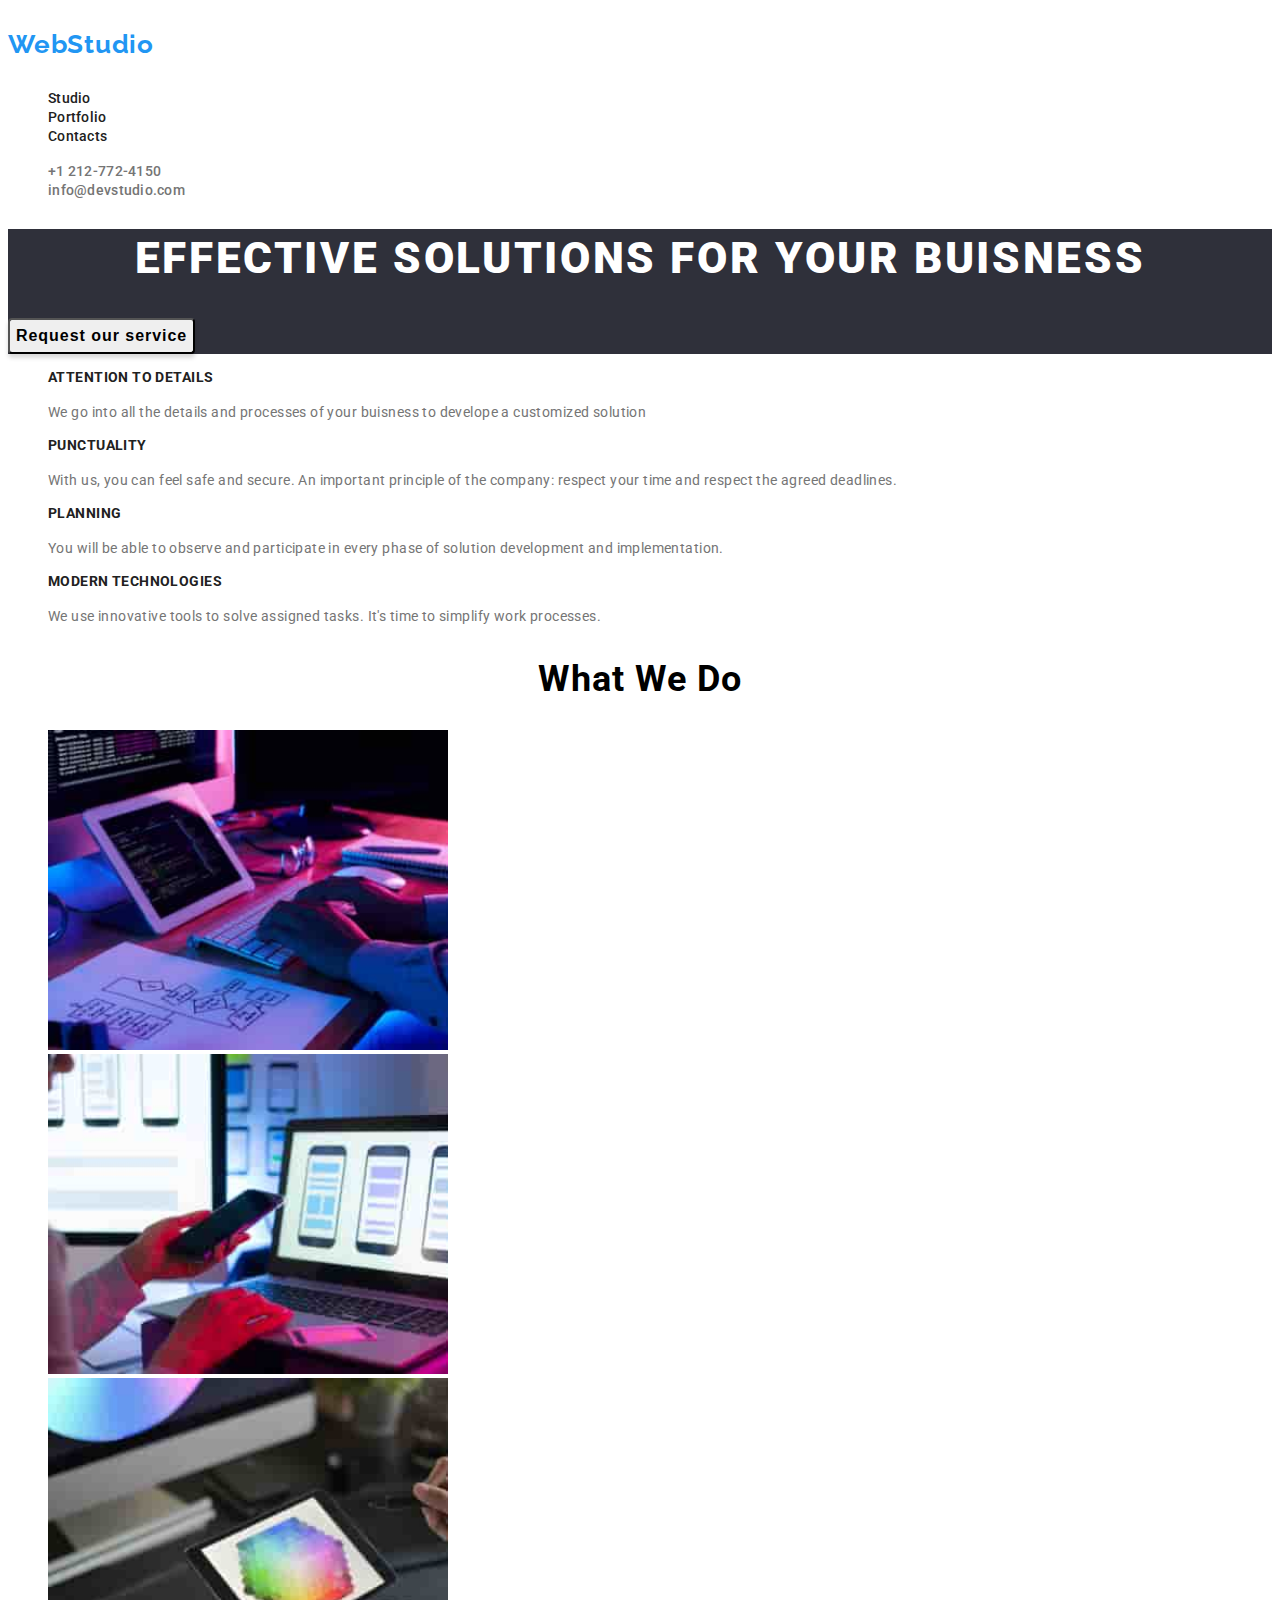
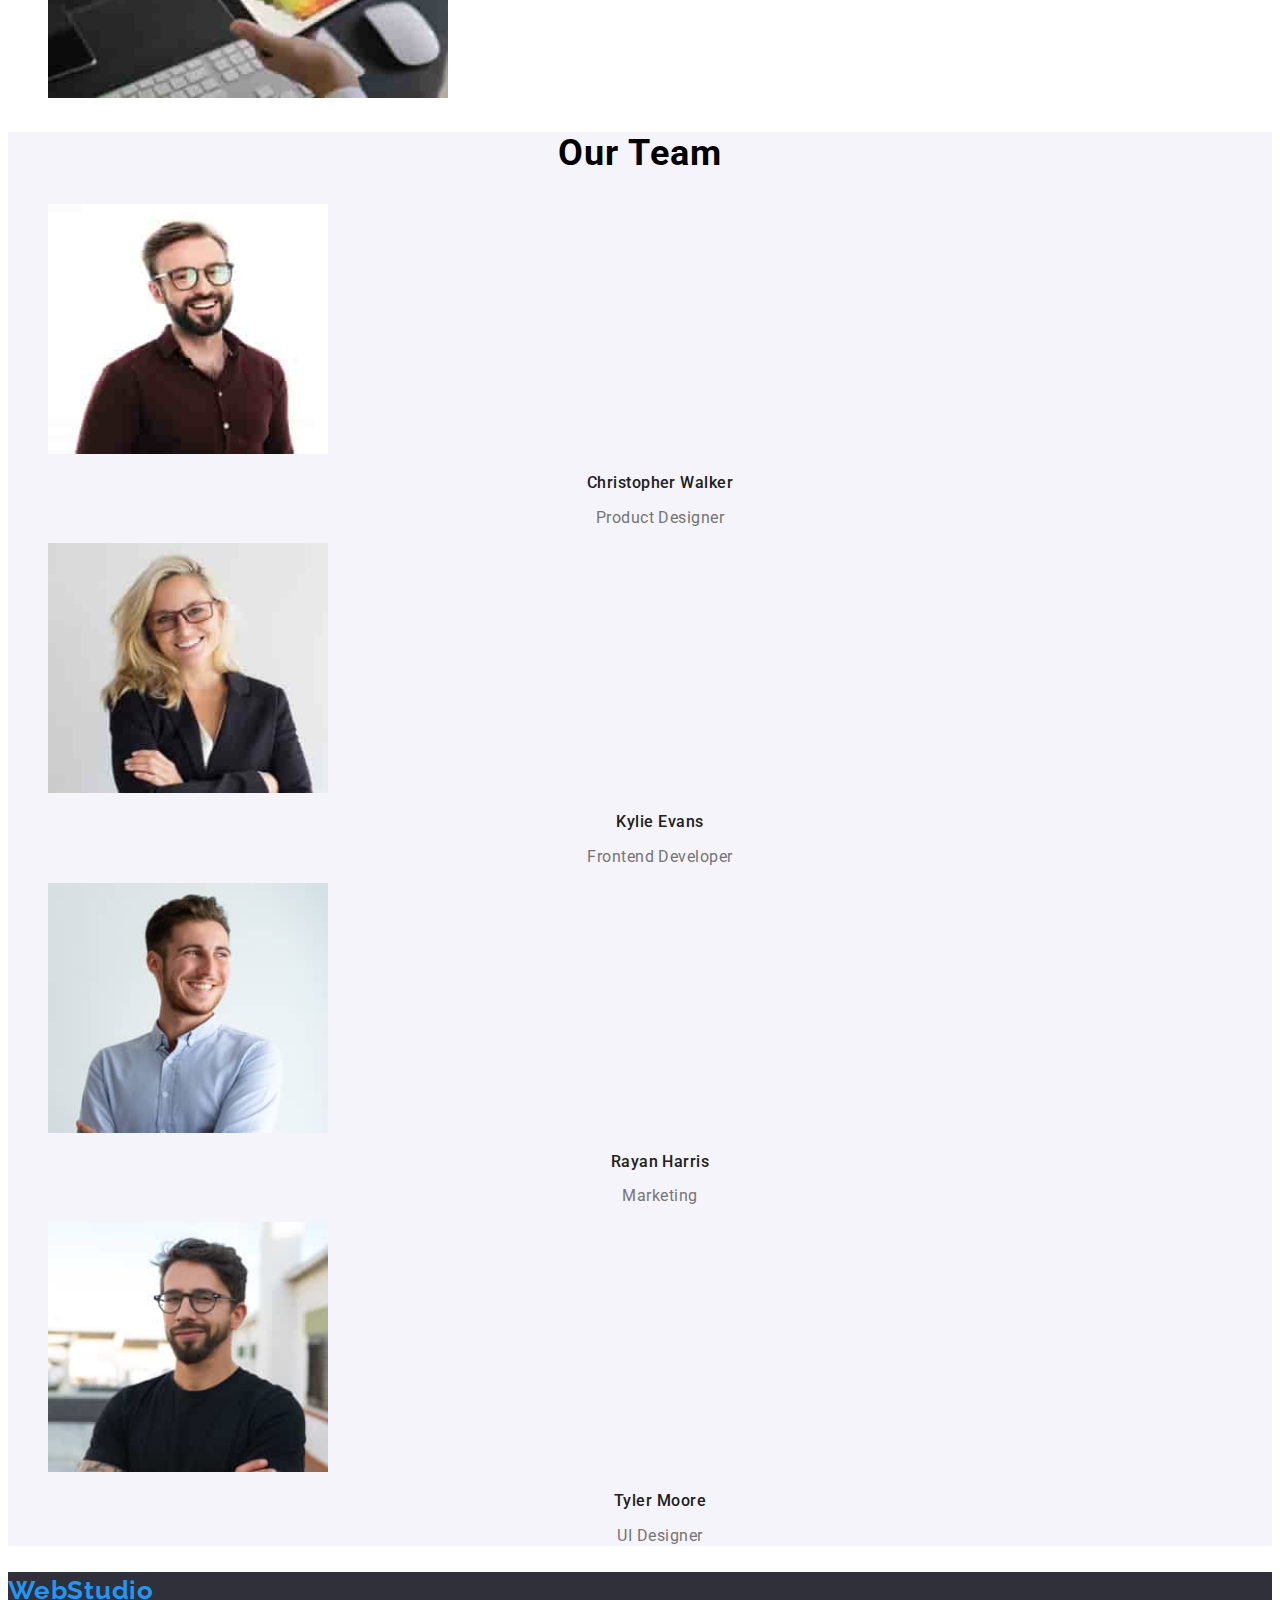
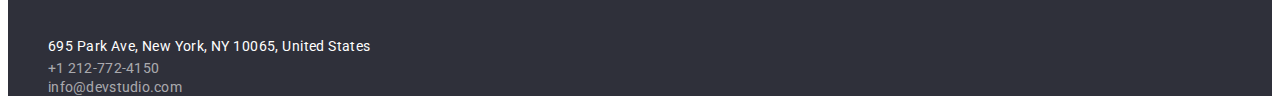
<file: Index.html>
<!DOCTYPE html>
<html lang="en">


<head>
    <meta charset="utf-8">
    <title>WebStudio</title>
    <link rel="styleSheet" href="/Styles.css">
</head>


<body>
    <header>
        <a class="lnk " href="./Index.html">
            <p class="logo">WebStudio</p>
        </a>


        <nav>
            <ul class="listed-items">
                <li>
                    <a class="lnk lnk-page" href="./Index.html">Studio</a>
                </li>
                <li>
                    <a class="lnk lnk-page" href="./portfolio.html">Portfolio</a>
                </li>
                <li>
                    <a class="lnk lnk-page" href="#">Contacts</a>
                </li>
            </ul>
        </nav>


        <ul class="listed-items">
            <li>
                <a class="lnk lnk-reach-top" href="tel:+12127724150">+1 212-772-4150</a>
            </li>
            <li>
                <a class="lnk lnk-reach-top" href="mailto:info@devstudio.com">info@devstudio.com</a>
            </li>
        </ul>
    </header>
    <main>
        <section class="bars">
            <h1 class="title">EFFECTIVE SOLUTIONS FOR YOUR BUISNESS</h1>
            <button class="button button-index" type="button">Request our service</button>
        </section>
        <section>
            <ul class="listed-items">
                <li>
                    <h3 class="features">ATTENTION TO DETAILS</h3>
                    <P class="features-text">We go into all the details and processes of your buisness to develope a
                        customized solution</P>
                </li>
                <li>
                    <h3 class="features">PUNCTUALITY</h3>
                    <P class="features-text">With us, you can feel safe and secure. An important principle of the
                        company: respect your time
                        and respect
                        the agreed deadlines.</P>
                </li>
                <li>
                    <h3 class="features">PLANNING</h3>
                    <P class="features-text">You will be able to observe and participate in every phase of solution
                        development and
                        implementation.</P>
                </li>
                <li>
                    <h3 class="features">MODERN TECHNOLOGIES</h3>
                    <P class="features-text">We use innovative tools to solve assigned tasks. It's time to simplify work
                        processes.</P>
                </li>
            </ul>
        </section>
        <section>
            <h2 class="titles">What We Do</h2>
            <ul class="listed-items">
                <li>
                    <img src="/goit-images/box1.jpg" alt="Coding Using a Tablet" width="400" height="320">
                </li>
                <li>
                    <img src="/goit-images/box2.jpg" alt="Using Innovative Technology" width="400" height="320">
                </li>
                <li>
                    <img src="/goit-images/box3.jpg" alt="Utilizing a color pallete to enhance Designs" width="400"
                        height="320">
                </li>
            </ul>
        </section>
        <section class="team-sect">
            <h2 class="titles">Our Team</h2>
            <ul class="listed-items">
                <li>
                    <img src="/goit-images/img1.jpg" alt="Picture of Christopher Walker" width="280" height="250">
                </li>
                <h3 class="names">Christopher Walker</h3>
                <p class="roles">Product Designer</p>
                <li>
                    <img src="/goit-images/img2.jpg" alt="Picture of Kylie Evans" width="280" height="250">
                </li>
                <h3 class="names">Kylie Evans</h3>
                <p class="roles">Frontend Developer</p>
                <li>
                    <img src="/goit-images/img3.jpg" alt="Picture of Rayan Harris" width="280" height="250">
                </li>
                <h3 class="names">Rayan Harris</h3>
                <p class="roles">Marketing</p>
                <li>
                    <img src="/goit-images/img4.jpg" alt="Picture of Tyler Moore" width="280" height="250">


                </li>
                <h3 class="names">Tyler Moore</h3>
                <p class="roles">UI Designer</p>
            </ul>
        </section>


    </main>
    <footer class="bars">
        <a class="lnk" href="/Index.html">
            <p class="logo">WebStudio</p>
        </a>
        <ul class="listed-items">
            <li>
                <a class="lnk adrs"
                    href="https://www.bing.com/maps?osid=cf8467e9-59e9-4780-88c0-054db053c4b3&cp=40.7685~-73.964703&lvl=16&pi=0&imgid=32ed8364-4387-44e5-9cb0-a61db72d71bf&v=2&sV=2&form=S00027"
                    target="_blank">695 Park Ave, New York, NY 10065, United States</a>
            </li>
            <li>
                <a class="lnk lnk-reach-bottom" href="tel:+12127724150">+1 212-772-4150</a>
            </li>
            <li>
                <a class="lnk lnk-reach-bottom" href="mailto:info@devstudio.com">info@devstudio.com</a>
            </li>
        </ul>
    </footer>
</body>


</html>
</file>
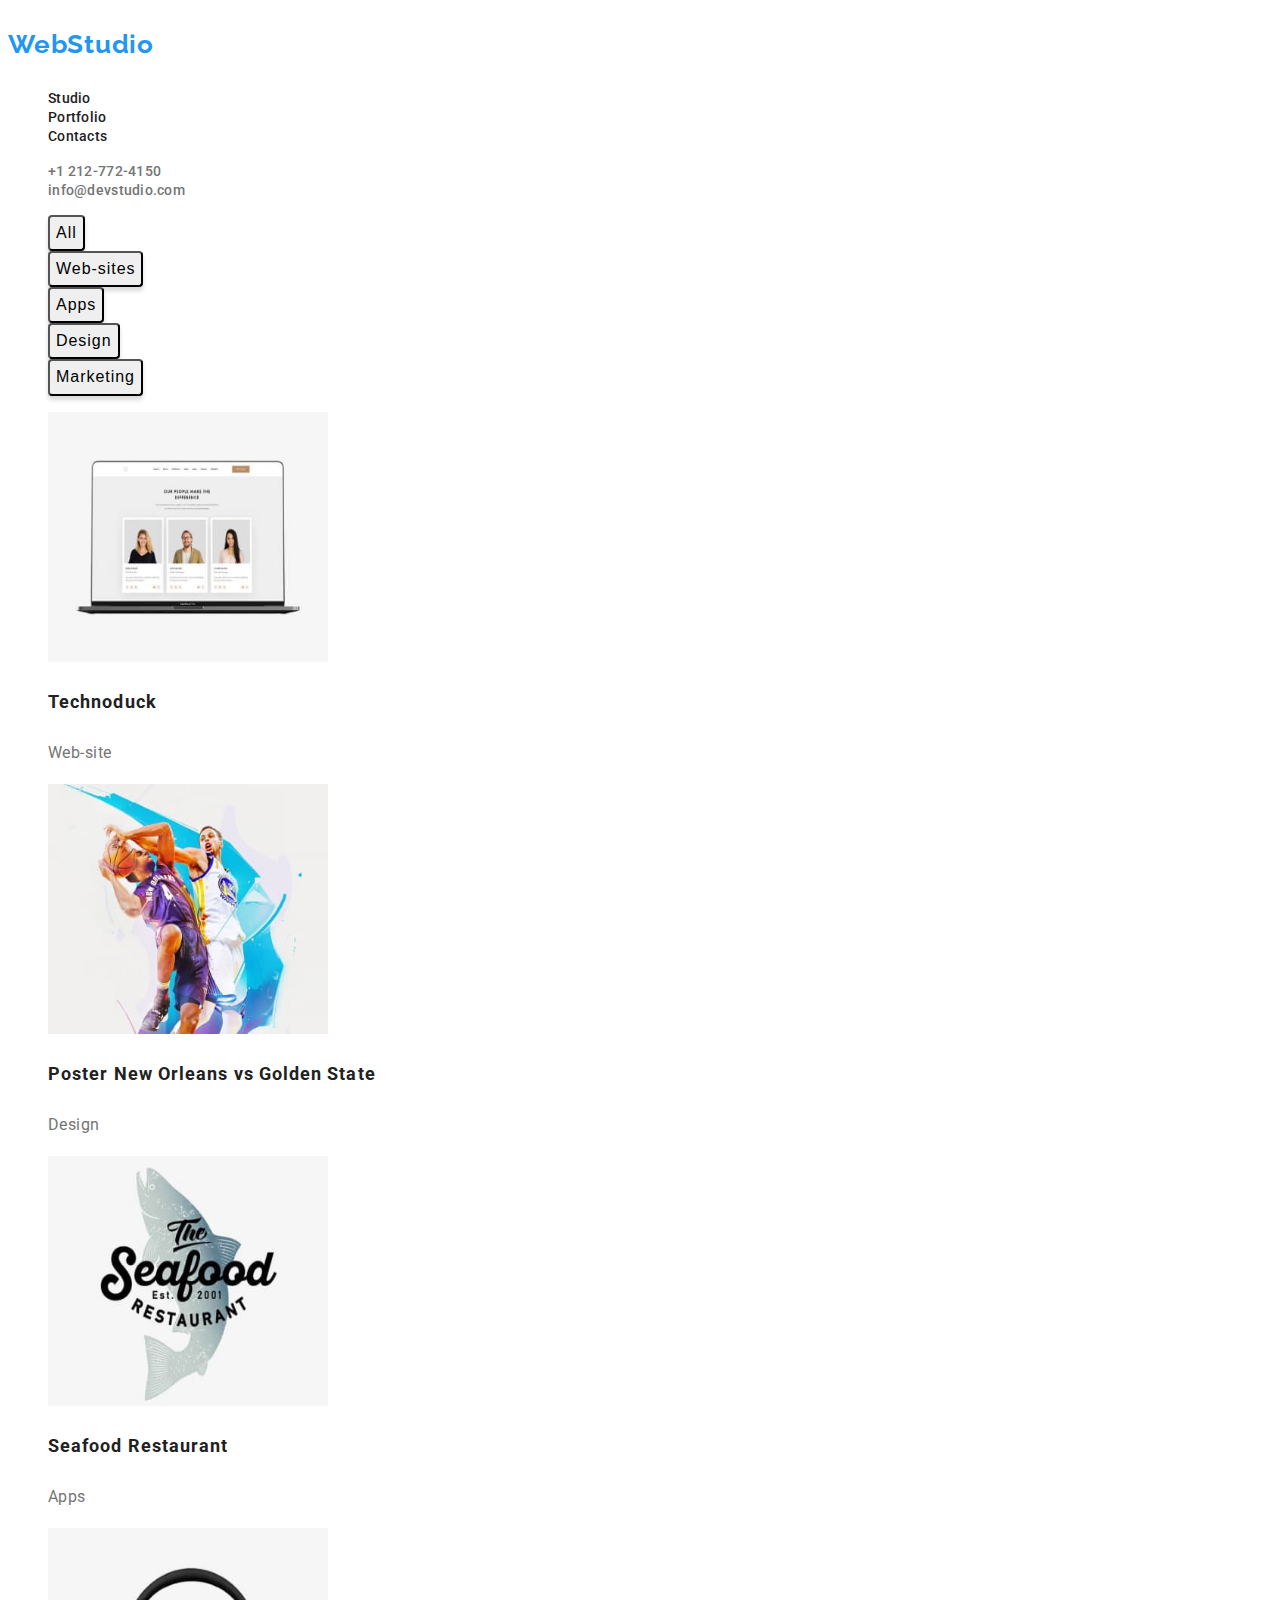
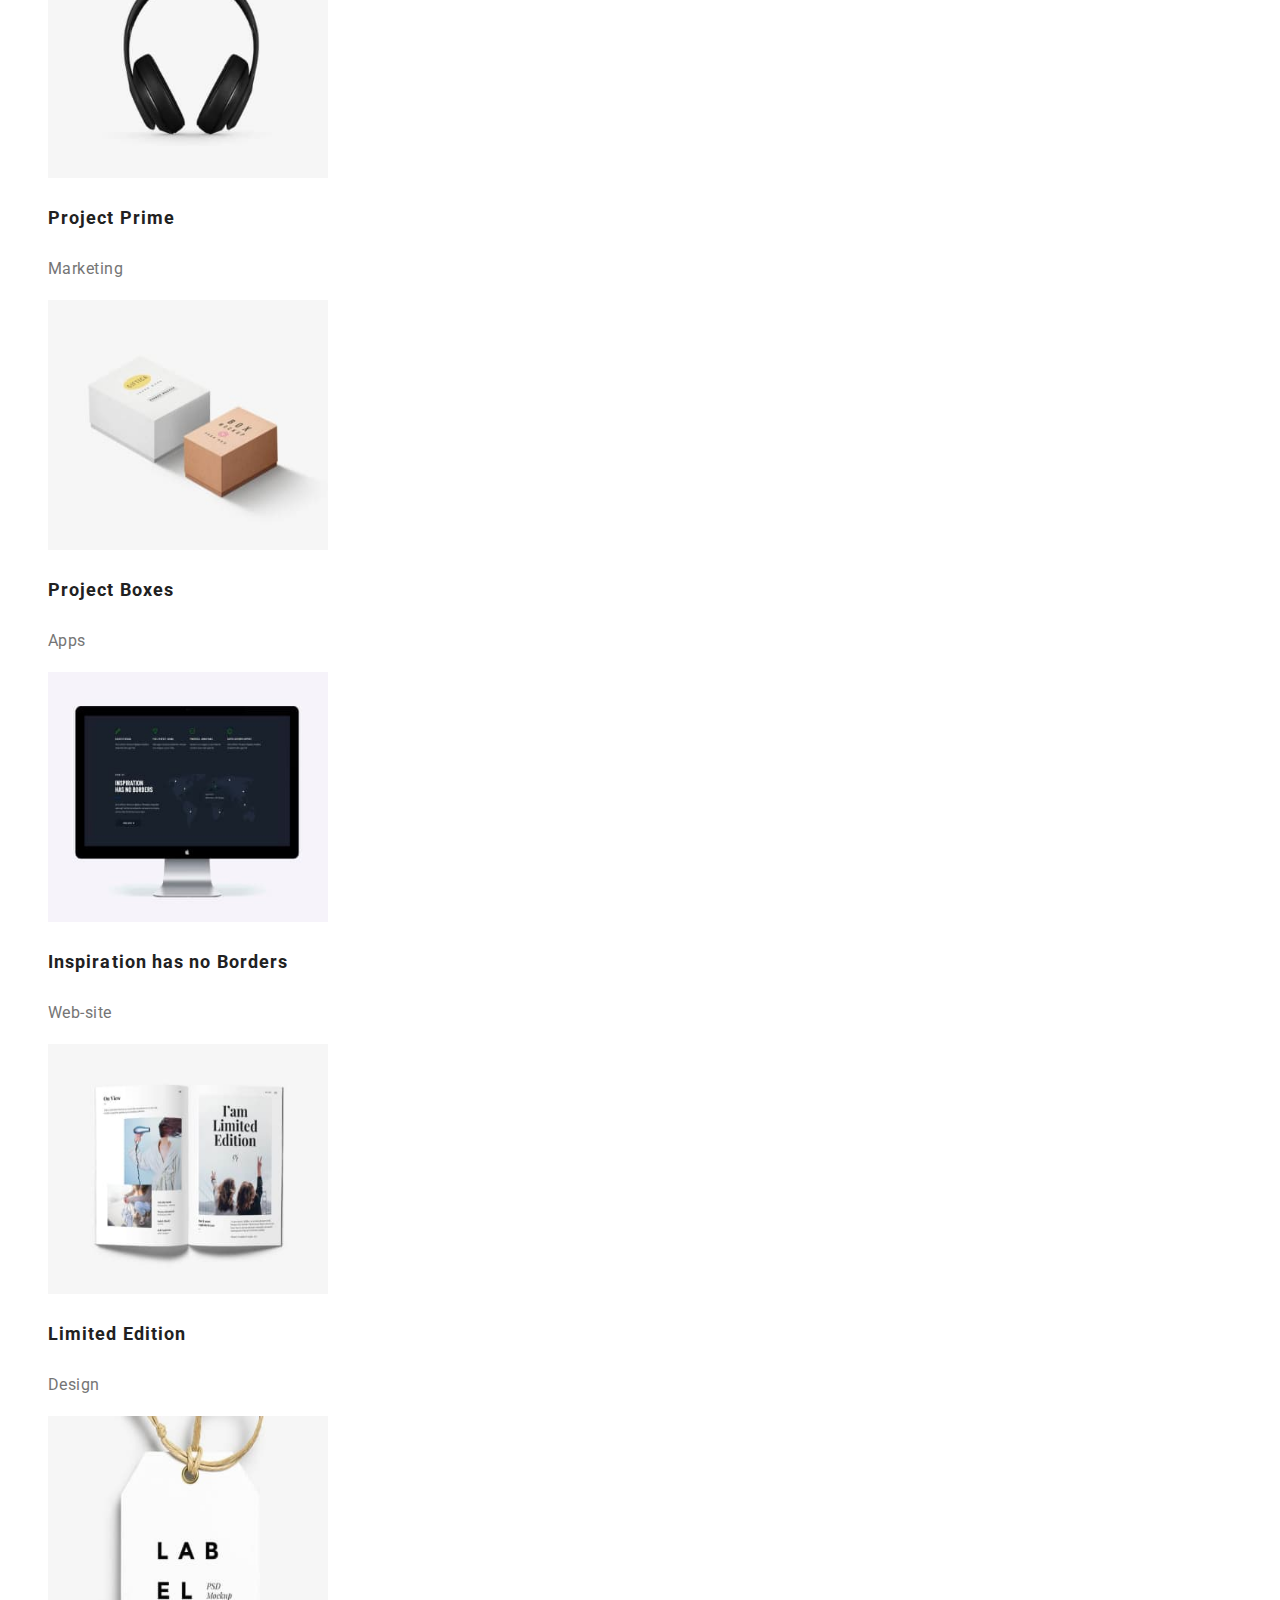
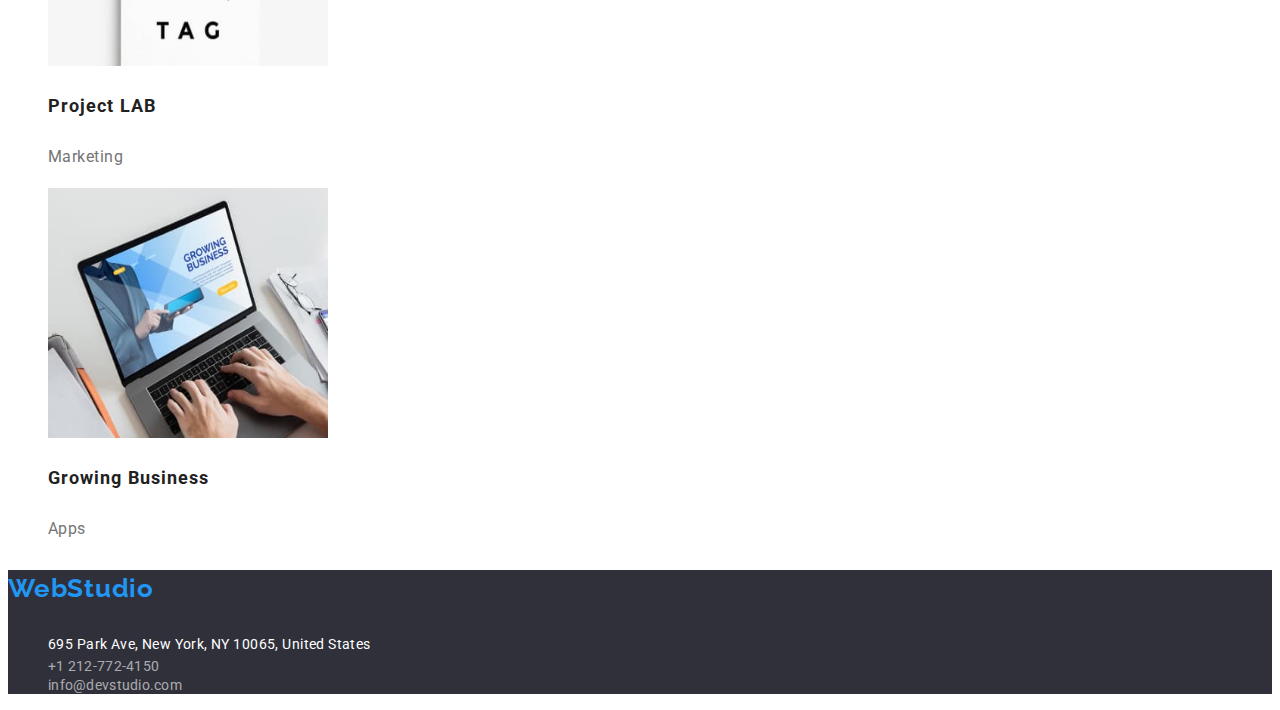
<file: portfolio.html>
<!DOCTYPE html>
<html lang="en">


<head>
    <meta charset="utf-8">
    <title>WebStudio</title>
    <link rel="styleSheet" href="/Styles.css">
</head>


<body>
    <header>
        <a class="lnk " href="./Index.html">
            <p class="logo">WebStudio</p>
        </a>

        <nav>
            <ul class="listed-items">
                <li>
                    <a class="lnk lnk-page" href="./Index.html">Studio</a>
                </li>
                <li>
                    <a class="lnk lnk-page" href="./portfolio.html">Portfolio</a>
                </li>
                <li>
                    <a class="lnk lnk-page" href="#">Contacts</a>
                </li>
            </ul>
        </nav>

        <ul class="listed-items">
            <li>
                <a class="lnk lnk-reach-top" href="tel:+12127724150">+1 212-772-4150</a>
            </li>
            <li>
                <a class="lnk lnk-reach-top" href="mailto:info@devstudio.com">info@devstudio.com</a>
            </li>
        </ul>
    </header>
    <section>
        <ul class="listed-items">
            <li>
                <button class="button button-portfolio" type="button">All</button>
            </li>
            <li>
                <button class="button button-portfolio" type="button">Web-sites</button>
            </li>
            <li>
                <button class="button button-portfolio" type="button">Apps</button>
            </li>
            <li>
                <button class="button button-portfolio" type="button">Design</button>
            </li>
            <li>
                <button class="button button.portfolio" type="button">Marketing</button>
            </li>
        </ul>
    </section>
    <section>
        <ul class="listed-items">
            <li>
                <img src="/goit-images/portfolio1.jpg" alt="Picture of a Website" width="280" height="250">
            </li>
            <h3 class="prod">Technoduck</h3>
            <p class="prod-desc">Web-site</p>
            <li>
                <img src="/goit-images/portfolio2.jpg" alt="Picture of a Basketball Design" width="280" height="250">
            </li>
            <h3 class="prod">Poster New Orleans vs Golden State</h3>
            <p class="prod-desc">Design</p>
            <li>
                <img src="/goit-images/portfolio3.jpg" alt="Picture of a Restaurant Logo" width="280" height="250">
            </li>
            <h3 class="prod">Seafood Restaurant</h3>
            <p class="prod-desc">Apps</p>
            <li>
                <img src="/goit-images/portfolio4.jpg" alt="Picture of Headphones" width="280" height="250">

            </li>
            <h3 class="prod">Project Prime</h3>
            <p class="prod-desc">Marketing</p>
            <li>
                <img src="/goit-images/portfolio5.jpg " alt="Picture of a box" width="280" height="250">

            </li>
            <h3 class="prod">Project Boxes</h3>
            <p class="prod-desc">Apps</p>
            <li>
                <img src="/goit-images/portfolio6.jpg" alt="Picture of computer monitor" width="280" height="250">

            </li>
            <h3 class="prod">Inspiration has no Borders</h3>
            <p class="prod-desc">Web-site</p>
            <li>
                <img src="/goit-images/portfolio7.jpg" alt="Picture of a book design" width="280" height="250">

            </li>
            <h3 class="prod">Limited Edition</h3>
            <p class="prod-desc">Design</p>
            <li>
                <img src="/goit-images/portfolio8.jpg" alt="Picture of a custom price tag" width="280" height="250">

            </li>
            <h3 class="prod">Project LAB</h3>
            <p class="prod-desc">Marketing</p>
            <li>
                <img src="/goit-images/portfolio9.jpg" alt="Picture of someone typing on a laptop" width="280"
                    height="250">

            </li>
            <h3 class="prod">Growing Business</h3>
            <p class="prod-desc">Apps</p>
        </ul>
    </section>
    </main>
    <footer class="bars">
        <a class="lnk" href="/Index.html">
            <p class="logo">WebStudio</p>
        </a>
        <ul class="listed-items">
            <li>
                <a class="lnk adrs"
                    href="https://www.bing.com/maps?osid=cf8467e9-59e9-4780-88c0-054db053c4b3&cp=40.7685~-73.964703&lvl=16&pi=0&imgid=32ed8364-4387-44e5-9cb0-a61db72d71bf&v=2&sV=2&form=S00027"
                    target="_blank">695 Park Ave, New York, NY 10065, United States</a>
            </li>
            <li>
                <a class="lnk lnk-reach-bottom" href="tel:+12127724150">+1 212-772-4150</a>
            </li>
            <li>
                <a class="lnk lnk-reach-bottom" href="mailto:info@devstudio.com">info@devstudio.com</a>
            </li>
        </ul>
    </footer>
</body>


</html>
</file>
<file: Styles.css>
@import url('https://fonts.googleapis.com/css2?family=Raleway:wght@700&family=Roboto:wght@400;500;700;900&display=swap');


:root {
    --logo-color: #2196F3;
    --team-background: #F5F4FA;
    --bars-color: #2F303A;
    --topic-color: #212121;
    --desc-color: #757575;
    --reach-color: rgba(255, 255, 255, 0.6);
    --blank: #FFFFFF;


}


body {
    font-family: "roboto";
}


.listed-items {
    list-style: none;
}

ul {
    font-family: "roboto";
}

.lnk {
    text-decoration: none;
    font-size: 14px;
    line-height: 1.14;
}

.lnk-page {
    color: var(--topic-color);
    font-weight: 500;
    letter-spacing: 0.02em;
}

.lnk-reach {
    letter-spacing: 0.02em;
}
.lnk-reach-top {
    color: var(--desc-color);
    font-weight: 500;
    letter-spacing: 0.02em;
}
.lnk-reach-bottom {
    color: var(--reach-color);
    font-weight: 400;
    letter-spacing: 0.02em;
}

.adrs {
    color: var(--blank);
    font-size: 14px;
    font-weight: 400;
    line-height: 1.72;
    letter-spacing: 0.03em;
}

.lnk:hover {
    color: var(--logo-color);
}


.bars {
    background: var(--bars-color);
}

.team-sect {
    background: var(--team-background);
}

.logo {
    color: var(--logo-color);
    font-weight: 700;
    font-size: 26px;
    line-height: 1.39;
    font-family: 'Raleway';
    letter-spacing: 0.03em;
}

.names {
    color: var(--topic-color);
    font-size: 16px;
    line-height: 1.17;
    font-weight: 500;
    text-align: center;
    letter-spacing: 0.03em;
}

.roles {
    color: var(--desc-color);
    font-size: 16px;
    line-height: 1.17;
    font-weight: 400;
    text-align: center;
    letter-spacing: 0.03em;
}

.button-index{
    font-weight: 700;
}

.button-portfolio{
    font-weight: 500;
}

.button {
    font-size: 16px;
    line-height: 1.88;
    box-shadow: 0px 4px 4px rgba(0, 0, 0, 0.15);
    border-radius: 4px;
    letter-spacing: 0.06em;
}

.button:hover {
    background: var(--logo-color);
    color: var(--blank);
}

.title {
    color: var(--blank);
    font-weight: 900;
    font-size: 44px;
    line-height: 1.36;
    text-align: center;
    font-family: "roboto";
    letter-spacing: 0.06em;
}

.features {
    color: var(--topic-color);
    font-size: 14px;
    line-height: 1.14;
    font-weight: 700;
    letter-spacing: 0.03em;
}

.features-text {
    color: var(--desc-color);
    font-size: 14px;
    line-height: 1.72;
    font-weight: 400;
    letter-spacing: 0.03em;
}

.titles {
    font-size: 36px;
    line-height: 1.17;
    font-weight: 700;
    text-align: center;
    font-family: "roboto";
    letter-spacing: 0.03em;
}

.prod {
    color: var(--topic-color);
    font-size: 18px;
    line-height: 2;
    font-weight: 700;
    letter-spacing: 0.06em;
}

.prod-desc{
    color: var(--desc-color);
    font-size: 16px;
    line-height: 1.88;
    font-weight: 400;
    letter-spacing: 0.03em;
}
</file>
